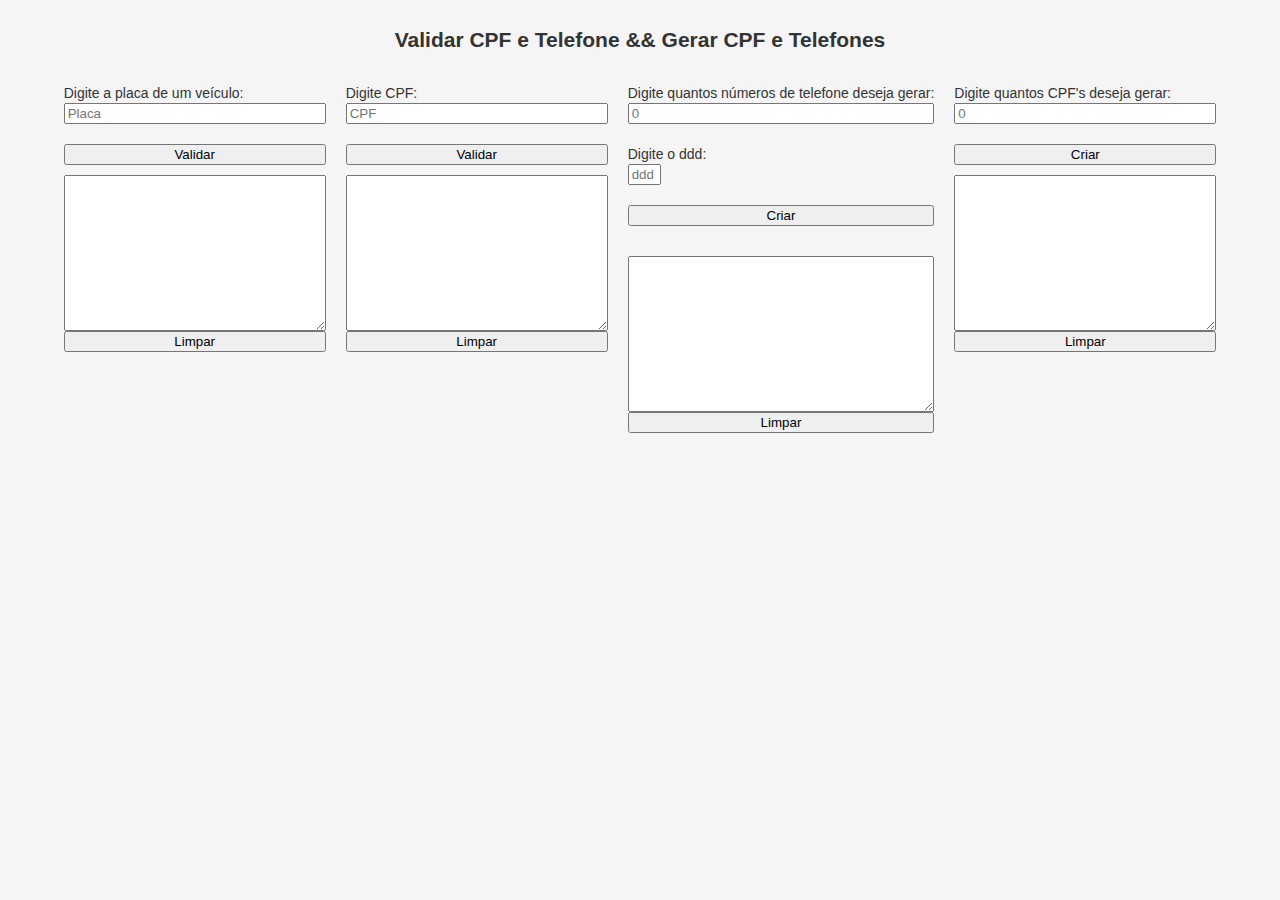
<file: Aula 25, 26, 27/index.html>
<!DOCTYPE html>
<html lang="en">

<head>
    <meta charset="UTF-8">
    <meta http-equiv="X-UA-Compatible" content="IE=edge">
    <meta name="viewport" content="width=device-width, initial-scale=1.0">
    <link rel="stylesheet" href="index.css">
    <title>Exercicios 1,2,3,4</title>
</head>

<body>
    <header>
        <h2>Validar CPF e Telefone && Gerar CPF e Telefones</h2>
    </header>
    <section>
        <div class="container">
        <div>Digite a placa de um veículo: </div>
            <input type="text" id="placa" placeholder="Placa"><br>
            <input type="button" value="Validar" id= 'solta' onclick="placas()" >
            <textarea id="validarPlaca" cols="30" rows="10"></textarea>
            <input type="button" value="Limpar" onmouseup="limpar()">
        </div>
        
        <div class="container">
        <div>Digite CPF: </div>
            <input type="text" id="CPF" placeholder="CPF" ></br>
            <input type="button" value="Validar" onclick="cpfss()" >
            <textarea id="valorCPF" cols="30" rows="10"></textarea>
            <input type="button" value="Limpar" onmouseup="limpar()">
        </div>
        


        <div class="container">
        <div id="numeroAle">Digite quantos números de telefone deseja gerar:</div>
        <input type="text" name="0" id="numerodeTelefone" placeholder="0"><br>
        <liv>Digite o ddd: </liv>
        <input type=" text" placeholder="ddd" id="ddd"/><br>
            <input type="button" value="Criar" onclick="telefone()" ><br>
            <textarea id="valortelefone" cols="30" rows="10"></textarea>
            <input type="button" value="Limpar" onmouseup="limpar()">
        </div>

        

        
        <div class="container">
        <div id="cpfael">Digite quantos CPF's deseja gerar:</div>
        <input type="text" name="0" id="cpfssss" placeholder="0"><br>
        <input type="button" value="Criar" onclick="gerarCPF()"> 
        <textarea  id="ValorCPF" cols="30" rows="10"></textarea>
        <input type="button" value="Limpar" onmouseup="limpar()">
        </div>

       
     
    </section>
    <script src="exercicio1.js"></script>
</body>

</html>
</file>
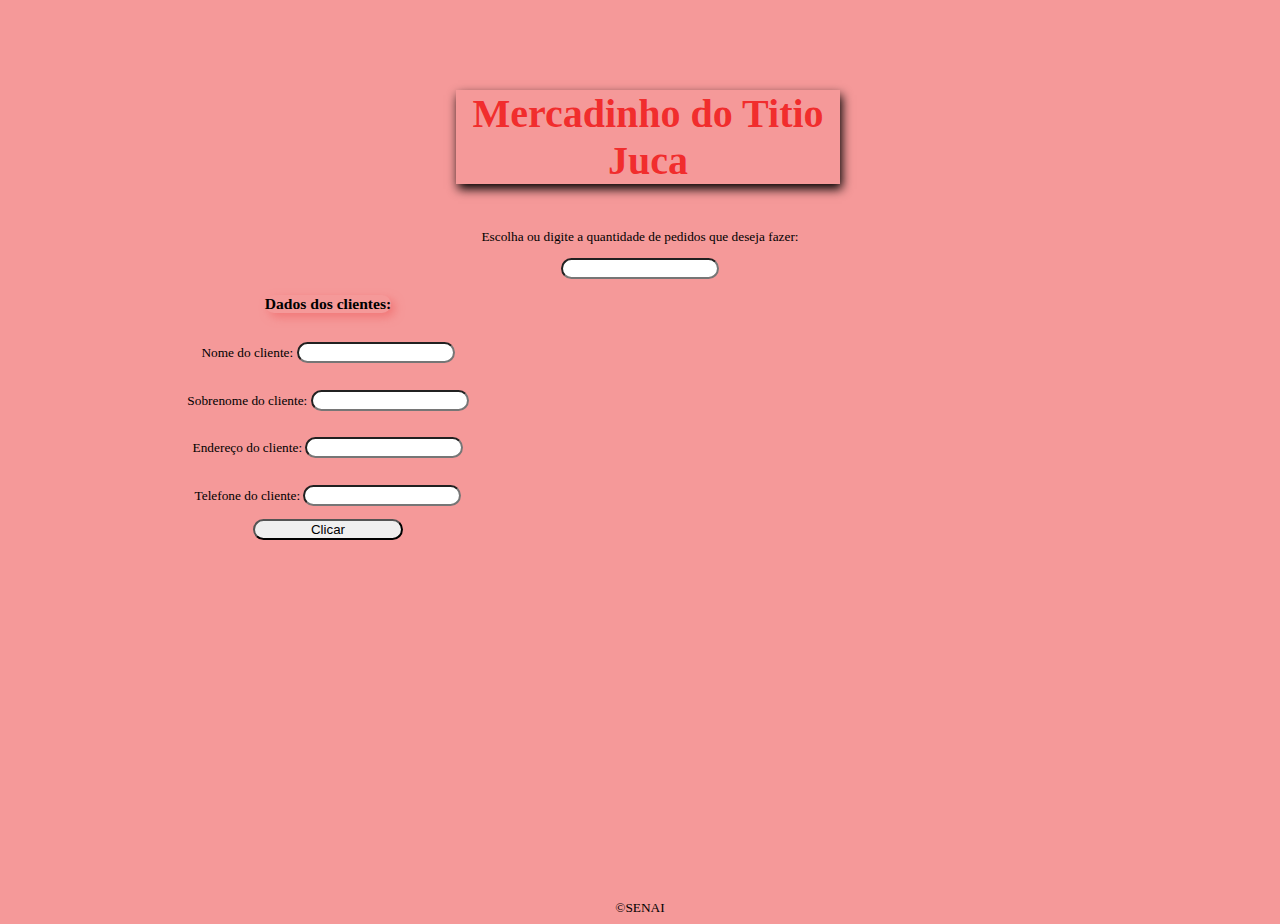
<file: Aula 28, 29/exercicio 1/index.html>
<!DOCTYPE html>
<html lang="en">

<head>
    <meta charset="UTF-8">
    <meta http-equiv="X-UA-Compatible" content="IE=edge">
    <meta name="viewport" content="width=device-width, initial-scale=1.0">
    <link rel="stylesheet" href="index.css">
    <title>Exercico 1</title>
</head>

<body onmousemove="corpo()" onmouseleave="corpinho()">
    <header>
        <h1 onmouseenter="mercado()" onmouseout="mercadinho()">Mercadinho do Titio Juca</h1>
    </header>
    <div class="content">
        <p>Escolha ou digite a quantidade de pedidos que deseja fazer:</p>
        <input type="number" name="" id="qtd">
    </div>
    <form action="http://localhost:3000/pedidos">

        <div class="cliente">
            <h3>Dados dos clientes: </h3>
            <p>Nome do cliente: <input type="text" name="nome" id="nome"></p>
            <p>Sobrenome do cliente: <input type="text" name="sobrenome" id="endereço"></p>
            <p>Endereço do cliente: <input type="text" name="endereco" id="telefone"></p>
            <p>Telefone do cliente: <input type="text" name="telefone" id="id"></p>
            <input type="submit" value="Clicar">
        </div>
        <!-- <div class="pedidos">
            <h3>Pedidos:</h3>
            <p>Número do pedido: <input type="text" name="" id=""></p>
            <p>Data do pedido: <input type="date" name="" id="data"></p>
            <p>Valor do pedido <input type="text" name="" id="valor"></p>
            <p>Descrição do pedido: <input type="text" name="" id="descrição"></p>
        </div> -->
    </form>
    <div id="senai">&copy;SENAI</div>

    <script>
        function mercado(){
            var t = document.querySelector('h1')
            t.style.color = 'black'
            t.style.background = 'white'
        }
        function mercadinho(){
            var t = document.querySelector('h1')
            t.style.color = 'red'
            t.style.background = ' rgb(245, 153, 153)'
        }
        function corpo(){
            var  b = document.querySelector('body')
            var t = document.querySelector('h1')
            b.style.background = 'pink'
            t.style.color = 'pink'
        }
        function corpinho(){
            var  b = document.querySelector('body')
            b.style.background = ' rgb(245, 153, 153)'
        }


    </script>
</body>

</html>
</file>
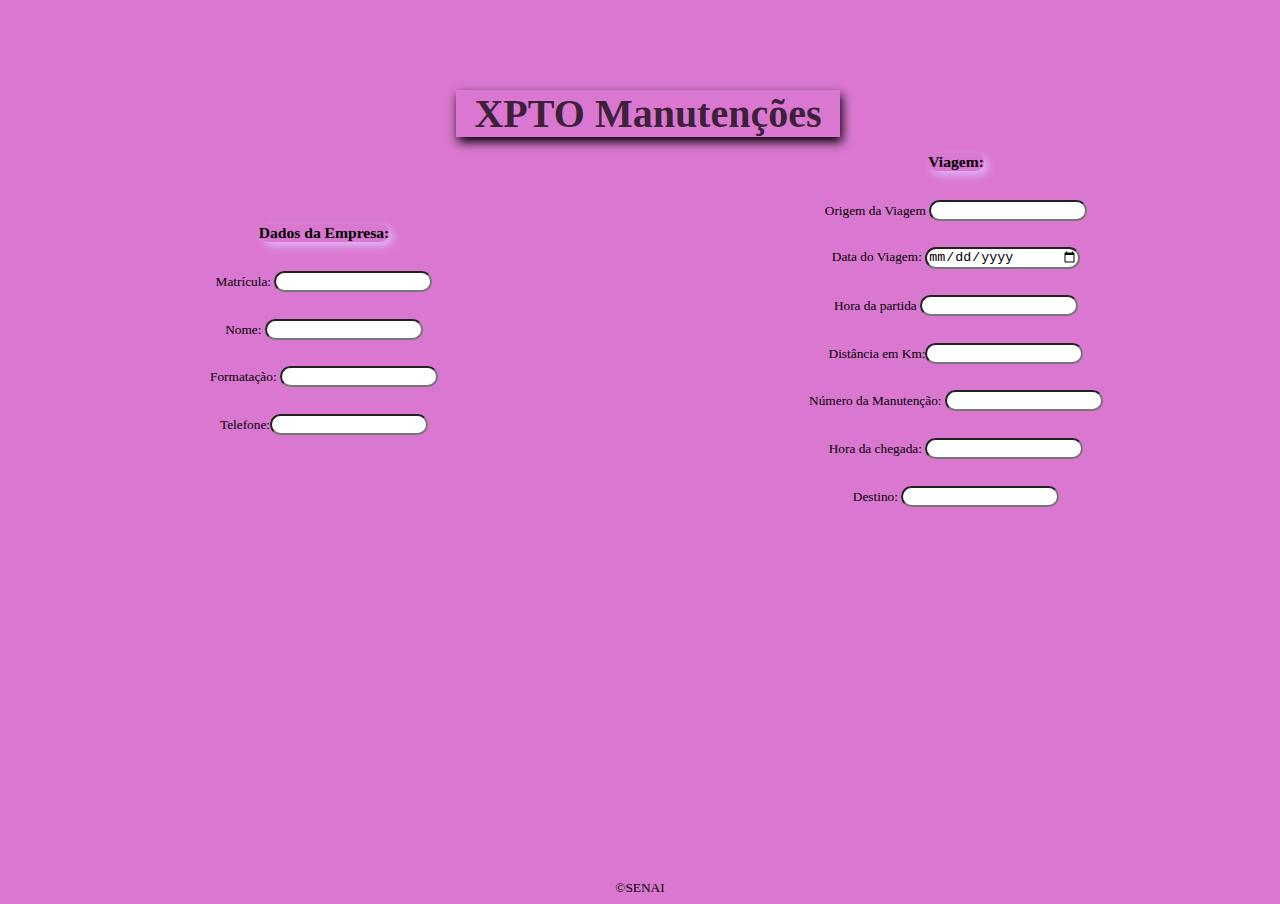
<file: Aula 28, 29/exercicio 2/index.html>
<!DOCTYPE html>
<html lang="en">

<head>
    <meta charset="UTF-8">
    <meta http-equiv="X-UA-Compatible" content="IE=edge">
    <meta name="viewport" content="width=device-width, initial-scale=1.0">
    <link rel="stylesheet" href="index.css">
    <title>Exercico 2</title>
</head>

<body onmousemove="corpo()" onmouseleave="corpinho()">
    <header>
        <h1 onmouseenter="mercado()" onmouseout="mercadinho()">XPTO Manutenções</h1>
    </header>
    <form>

        <div class="cliente">
            <h3>Dados da Empresa: </h3>
            <p>Matrícula: <input type="text" name="Id" id="id"></p>
            <p>Nome: <input type="text" name="" id="nome"></p>
            <p>Formatação: <input type="text" name="" id="endereço"></p>
            <p>Telefone:<input type="text" name="" id="telefone"></p>
        </div>
        <div class="pedidos">
            <h3>Viagem:</h3>
            <p>Origem da Viagem <input type="text" name="" id=""></p>
            <p>Data do Viagem: <input type="date" name="" id="data"></p>
            <p>Hora da partida <input type="text" name="" id="valor"></p>
            <p>Distância em Km:<input type="text" name="" id="descrição"></p>
            <p>Número da Manutenção: <input type="text" name="" id="man"></p>
            <p>Hora da chegada: <input type="text" name="" id="chegada"></p>
            <p>Destino: <input type="text" name="" id="destino"></p>
        </div>
    </form>
    <div id="senai">&copy;SENAI</div>

    <script>
        function mercado(){
            var t = document.querySelector('h1')
            t.style.color = 'black'
            t.style.background = 'white'
        }
        function mercadinho(){
            var t = document.querySelector('h1')
            t.style.color = 'black'
            t.style.background = 'white'
        }
        function corpo(){
            var  b = document.querySelector('body')
            var t = document.querySelector('h1')
            b.style.background = '#9932cc'
            t.style.color = 'black'
        }
        function corpinho(){
            var  b = document.querySelector('body')
            b.style.background = '#6a5acd'
        }


    </script>
</body>

</html>
</file>
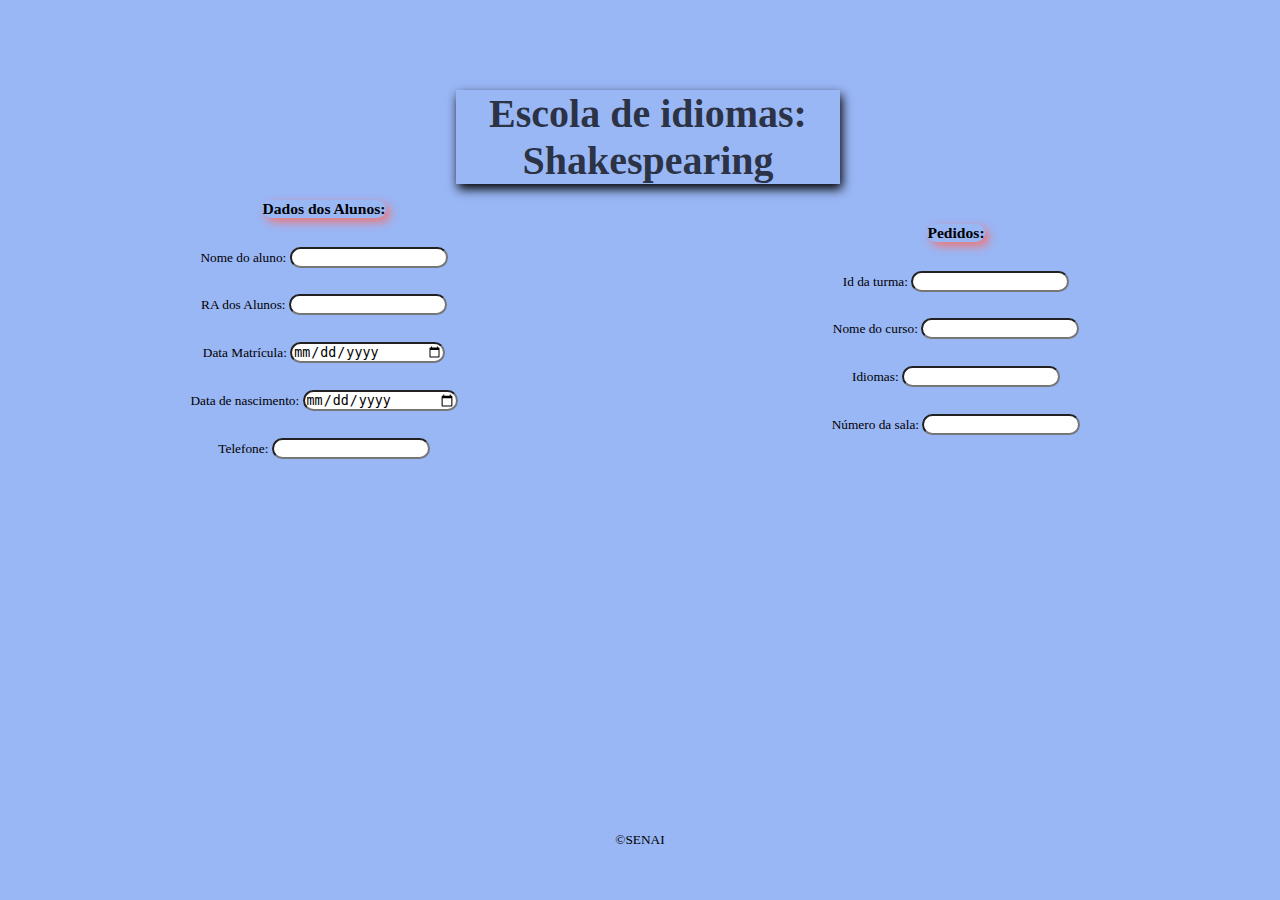
<file: Aula 28, 29/exercicio 3/index.html>
<!DOCTYPE html>
<html lang="en">

<head>
    <meta charset="UTF-8">
    <meta http-equiv="X-UA-Compatible" content="IE=edge">
    <meta name="viewport" content="width=device-width, initial-scale=1.0">
    <link rel="stylesheet" href="index.css">
    <title>Exercico 3</title>
</head>

<body onmousemove="corpo()" onmouseleave="corpinho()">
    <header>
        <h1 onmouseenter="mercado()" onmouseout="mercadinho()">Escola de idiomas: Shakespearing </h1>
    </header>
    <form>

        <div class="cliente">
            <h3>Dados dos Alunos: </h3>
            <p>Nome do aluno: <input type="text" name="" id="nome"></p>
            <p>RA dos Alunos: <input type="text" name="Id" id="id"></p>
            <p>Data Matrícula: <input type="date" name="" id="nome"></p>
            <p>Data  de nascimento: <input type="date" name="" id="nome"></p>
            <p>Telefone: <input type="text" name="" id="endereço"></p>
        </div>
        <div class="pedidos">
            <h3>Pedidos:</h3>
            <p>Id da turma: <input type="text" name="" id="id"></p>
            <p>Nome do curso: <input type="text" name="" id="data"></p>
            <p>Idiomas: <input type="text" name="" id="valor"></p>
            <p>Número da sala: <input type="text" name="" id="descrição"></p>
        </div>
    </form>
    <div id="senai">&copy;SENAI</div>

    <script>
        function mercado(){
            var t = document.querySelector('h1')
            t.style.color = 'black'
            t.style.background = 'white'
        }
        function mercadinho(){
            var t = document.querySelector('h1')
            t.style.color = 'black'
            t.style.background = ' #e8e2f7'
        }
        function corpo(){
            var  b = document.querySelector('body')
            var t = document.querySelector('h1')
            b.style.background = '#e8e2f7'
            t.style.color = 'black'
        }
        function corpinho(){
            var  b = document.querySelector('body')
            b.style.background = ' #e8e2f7'
        }


    </script>
</body>

</html>
</file>
<file: Aula 25, 26, 27/index.css>
body{
    background-color: #f5f5f5;
    font-family: "Helvetica Neue", Helvetica, Arial, sans-serif;
    font-size: 14px;
    line-height: 1.42857143;
    color: #333;
    display: flex;
    flex-direction: column;
    align-items: center;
}

section {
        display: flex;
        flex-direction: row;
    

}

.container{
    display: flex;
    flex-direction: column;
    margin: 10px;
}

textarea{
    margin-top: 10px;
}

#ddd{
   align-items:  center;
    width: 25px;
}
</file>
<file: Aula 28, 29/exercicio 1/index.css>
body{
    font: normal 10pt "Times New Roman";
    background-color: rgb(245, 153, 153);
}

h1 {
    color: rgba(240, 4, 4, 0.74);  
    margin: 10vh 0  0 35vw;
    width: 30vw;
    text-align: center;
    box-shadow: 2px 5px 10px black;
    font-size: 40px;

}

form{
    display: flex;
   flex-direction: row;
}
input{
    width:150px;
    border-radius: 20px;
}

.pedidos{
   display: flex;
   flex-direction: column;
   justify-content: center;
   align-items: center;
   width: 50vw;
}
.cliente{
    display: flex;
    flex-direction: column;
    justify-content: center;
    align-items: center;
    width: 50vw;
}

.content{
  text-align: center;
  margin-top: 5vh;
}

h3{
    box-shadow: 4px 4px 10px rgb(241, 119, 119);
    border-radius: 30px;
}
#senai{
    text-align: center;
    margin-top: 40vh;
}
</file>
<file: Aula 28, 29/exercicio 2/index.css>
body{
    font: normal 10pt "Times New Roman";
    background-color: rgb(218, 119, 209);
}

h1 {
    color: rgba(0, 0, 0, 0.74);  
    margin: 10vh 0  0 35vw;
    width: 30vw;
    text-align: center;
    box-shadow: 2px 5px 10px black;
    font-size: 40px;

}

form{
    display: flex;
   flex-direction: row;
}
input{
    width:150px;
    border-radius: 20px;
}

.pedidos{
   display: flex;
   flex-direction: column;
   justify-content: center;
   align-items: center;
   width: 50vw;
}
.cliente{
    display: flex;
    flex-direction: column;
    justify-content: center;
    align-items: center;
    width: 50vw;
}

.content{
  text-align: center;
  margin-top: 5vh;
}

h3{
    box-shadow: 4px 4px 10px rgb(225, 182, 250);
    border-radius: 30px;
}
#senai{
    text-align: center;
    margin-top: 40vh;
}
</file>
<file: Aula 28, 29/exercicio 3/index.css>
body{
    font: normal 10pt "Times New Roman";
    background-color: rgb(153, 182, 245);
}

h1 {
    color: rgba(0, 0, 0, 0.74);  
    margin: 10vh 0  0 35vw;
    width: 30vw;
    text-align: center;
    box-shadow: 2px 5px 10px black;
    font-size: 40px;

}

form{
    display: flex;
   flex-direction: row;
}
input{
    width:150px;
    border-radius: 20px;
}

.pedidos{
   display: flex;
   flex-direction: column;
   justify-content: center;
   align-items: center;
   width: 50vw;
}
.cliente{
    display: flex;
    flex-direction: column;
    justify-content: center;
    align-items: center;
    width: 50vw;
}

.content{
  text-align: center;
  margin-top: 5vh;
}

h3{
    box-shadow: 4px 4px 10px rgb(241, 119, 119);
    border-radius: 30px;
}
#senai{
    text-align: center;
    margin-top: 40vh;
}
</file>
